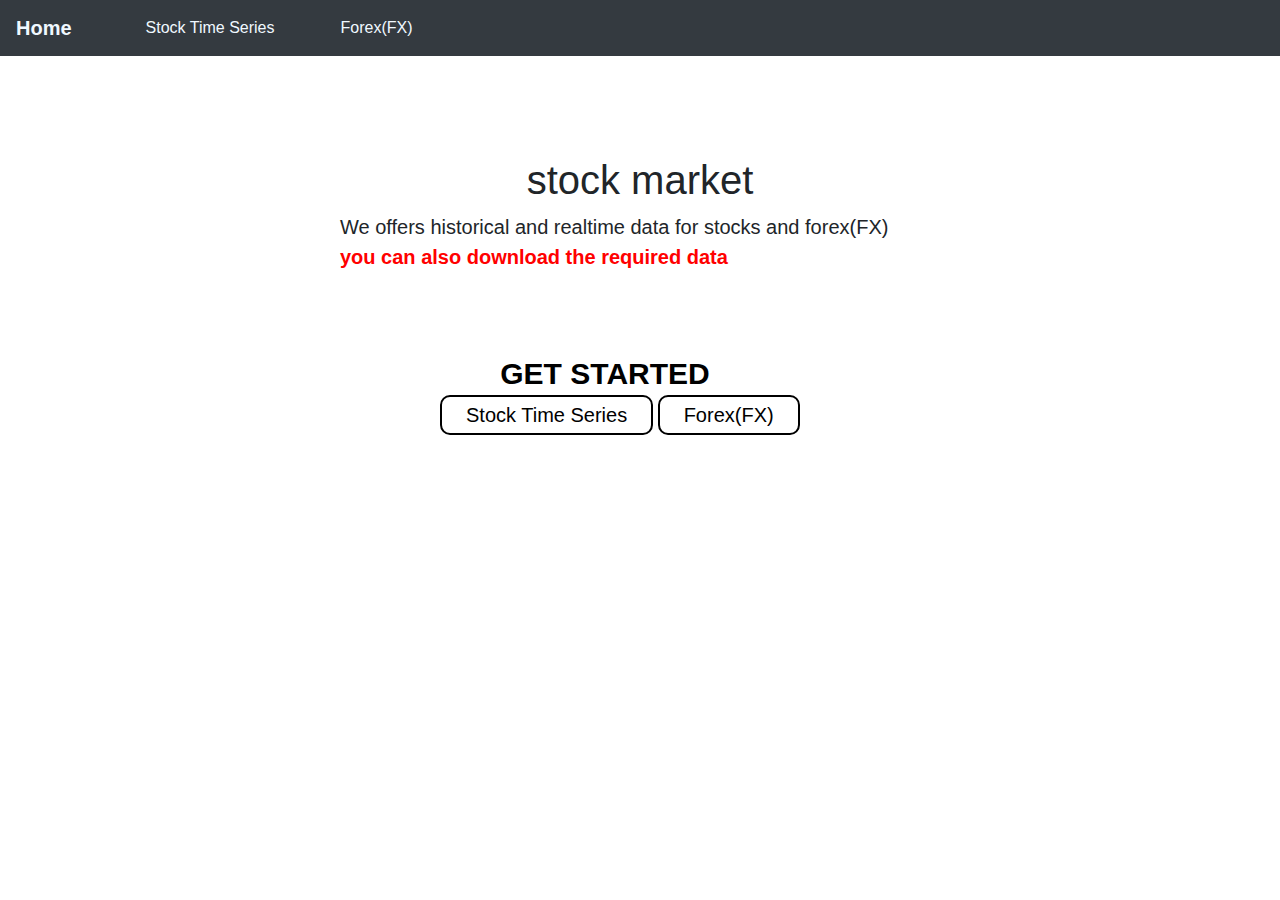
<file: home.html>
<!DOCTYPE html>
<html lang="en">
<head>
    <meta charset="UTF-8">
    <meta http-equiv="X-UA-Compatible" content="IE=edge">
    <meta name="viewport" content="width=device-width, initial-scale=1.0">
    <title>Document</title>
    <link rel="stylesheet" href="https://stackpath.bootstrapcdn.com/bootstrap/4.3.1/css/bootstrap.min.css" integrity="sha384-ggOyR0iXCbMQv3Xipma34MD+dH/1fQ784/j6cY/iJTQUOhcWr7x9JvoRxT2MZw1T" crossorigin="anonymous">
</head>
<style>
    body{
        background-image: url(https://i2.wp.com/1812blockhouse.com/wp-content/uploads/2020/05/graph-3078540_1280.png?fit=1280%2C853&ssl=1);
    background-size: cover;
    background-repeat: no-repeat;
    background-attachment: fixed;
    }
    .box{
            height: 200px;
            width: 600px;
            margin: auto;
            margin-top: 100px;
    }
    .box h1{
        text-align: center;
    }
    .box p{
        font-size: 20px;
    }
    .get_started {
        /* border: 1px solid black; */
        width: 400px;
        height: 50px;
        margin: auto;
    }
    
    .get_started h2{
        margin-right: 70px;
        font-size: 30px;
        font-weight: 900;
        color: black;
        text-align: center;
        
    }
    .get_started h2:hover{
        color: grey;
    }



.get_started a{
    
    padding: 0.35em 1.2em;
    /* border: 0.1em solid white; */
   border: 0.1em solid black;
   border-radius: 0.50em;
   font-size: 18px;
    color: black;
    font-size: 20px;
 } 
 .get_started a:hover{
     color: white;
     background: black ;
 }
</style>
<body>
    <nav class="navbar navbar-expand-lg navbar-light bg-dark">
        <a class="navbar-brand"  href="home.html"><b style="color: aliceblue;"> Home</b></a>
        <div class="collapse navbar-collapse" id="navbarNav">
          <ul class="navbar-nav">
            <li class="nav-item" style="margin-left: 50px;">
              <a class="nav-link" style="color: aliceblue;" href="index.html">Stock Time Series</a>
            </li>
            <li class="nav-item active" style="margin-left: 50px;">
              <a class="nav-link" style="color: aliceblue;" href="#">Forex(FX)</a>
            </li>
          </ul>
        </div>
      </nav>

      <div class="box">
             <h1>stock market </h1>
             <p>We offers historical and realtime data for stocks and forex(FX)<br><b style="color: red;">you can also download the required data</b></p>
            
      </div>
      <div class="get_started">
        <h2>GET STARTED</h2>
        <a href="index.html" class="button1">Stock Time Series</a>
        <a href="forex.html" class="button1">Forex(FX)</a>
      </div>
      
</body>
</html>
</file>
